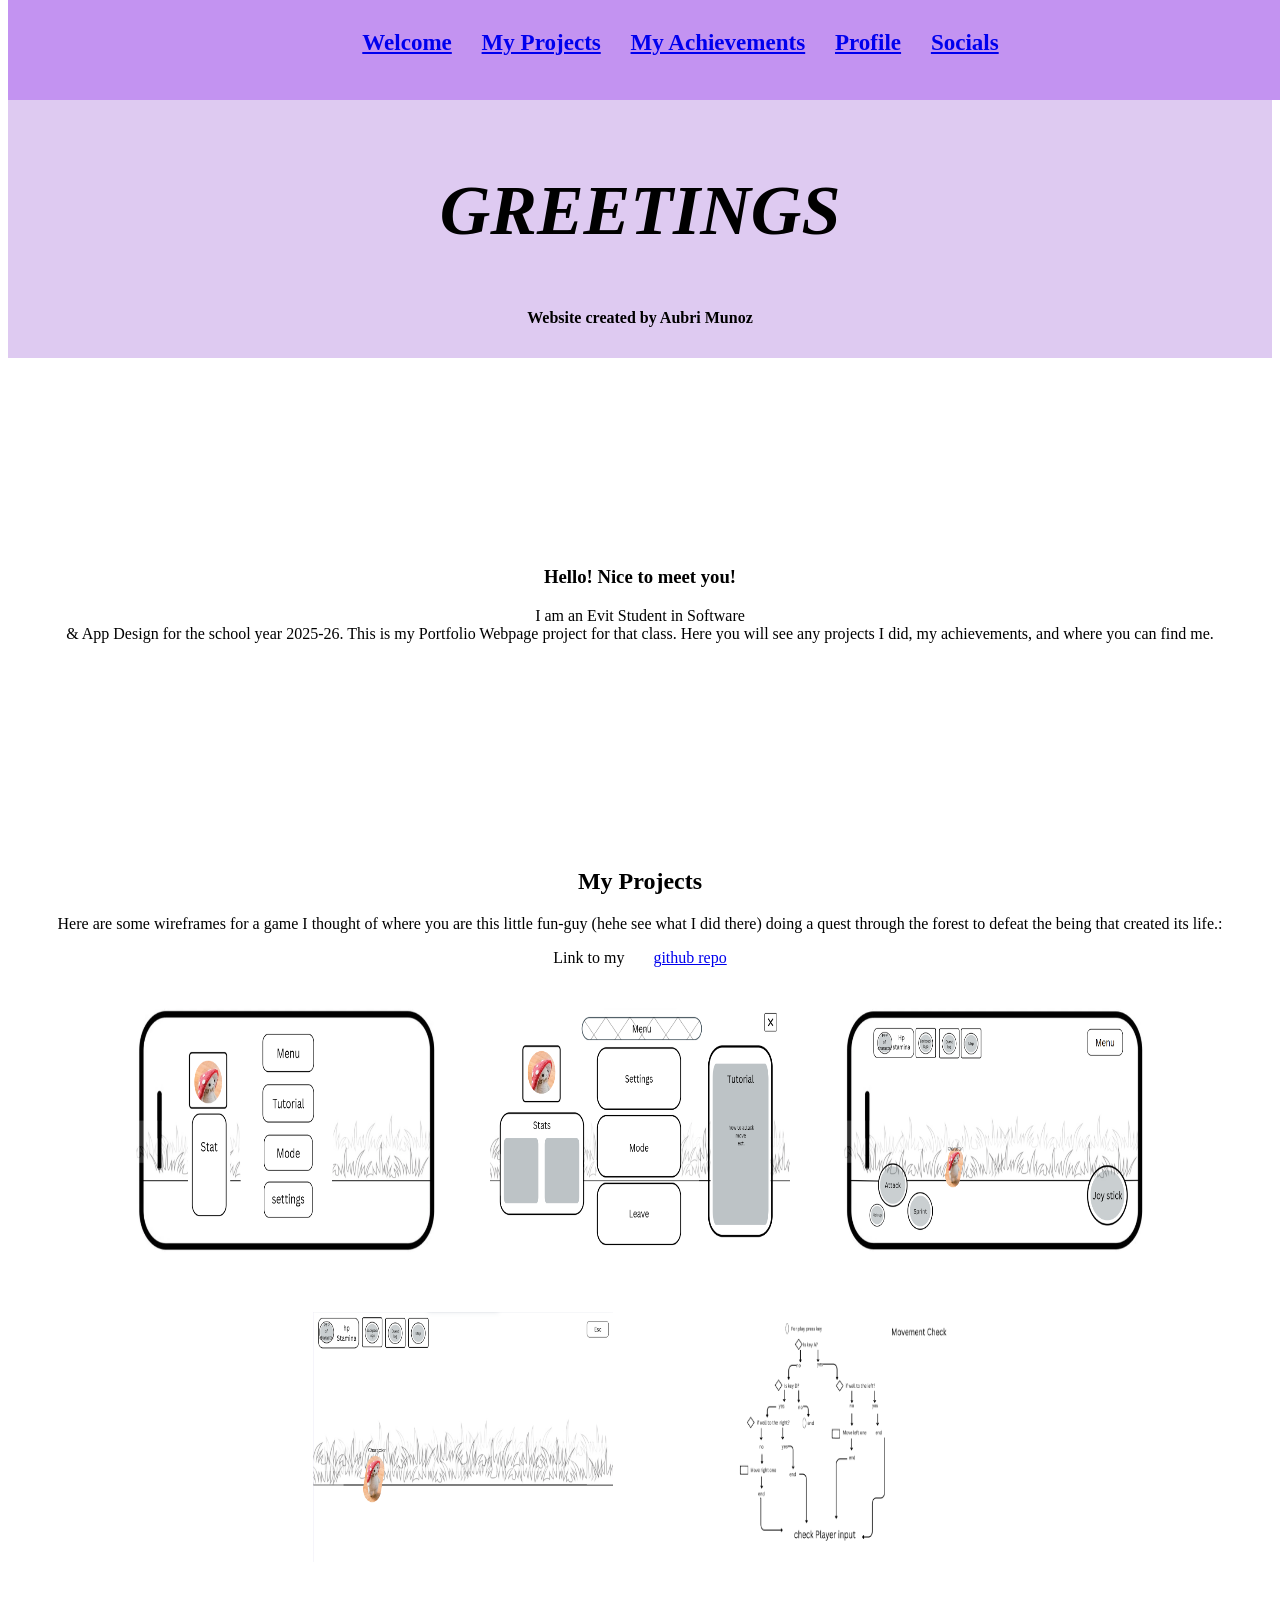
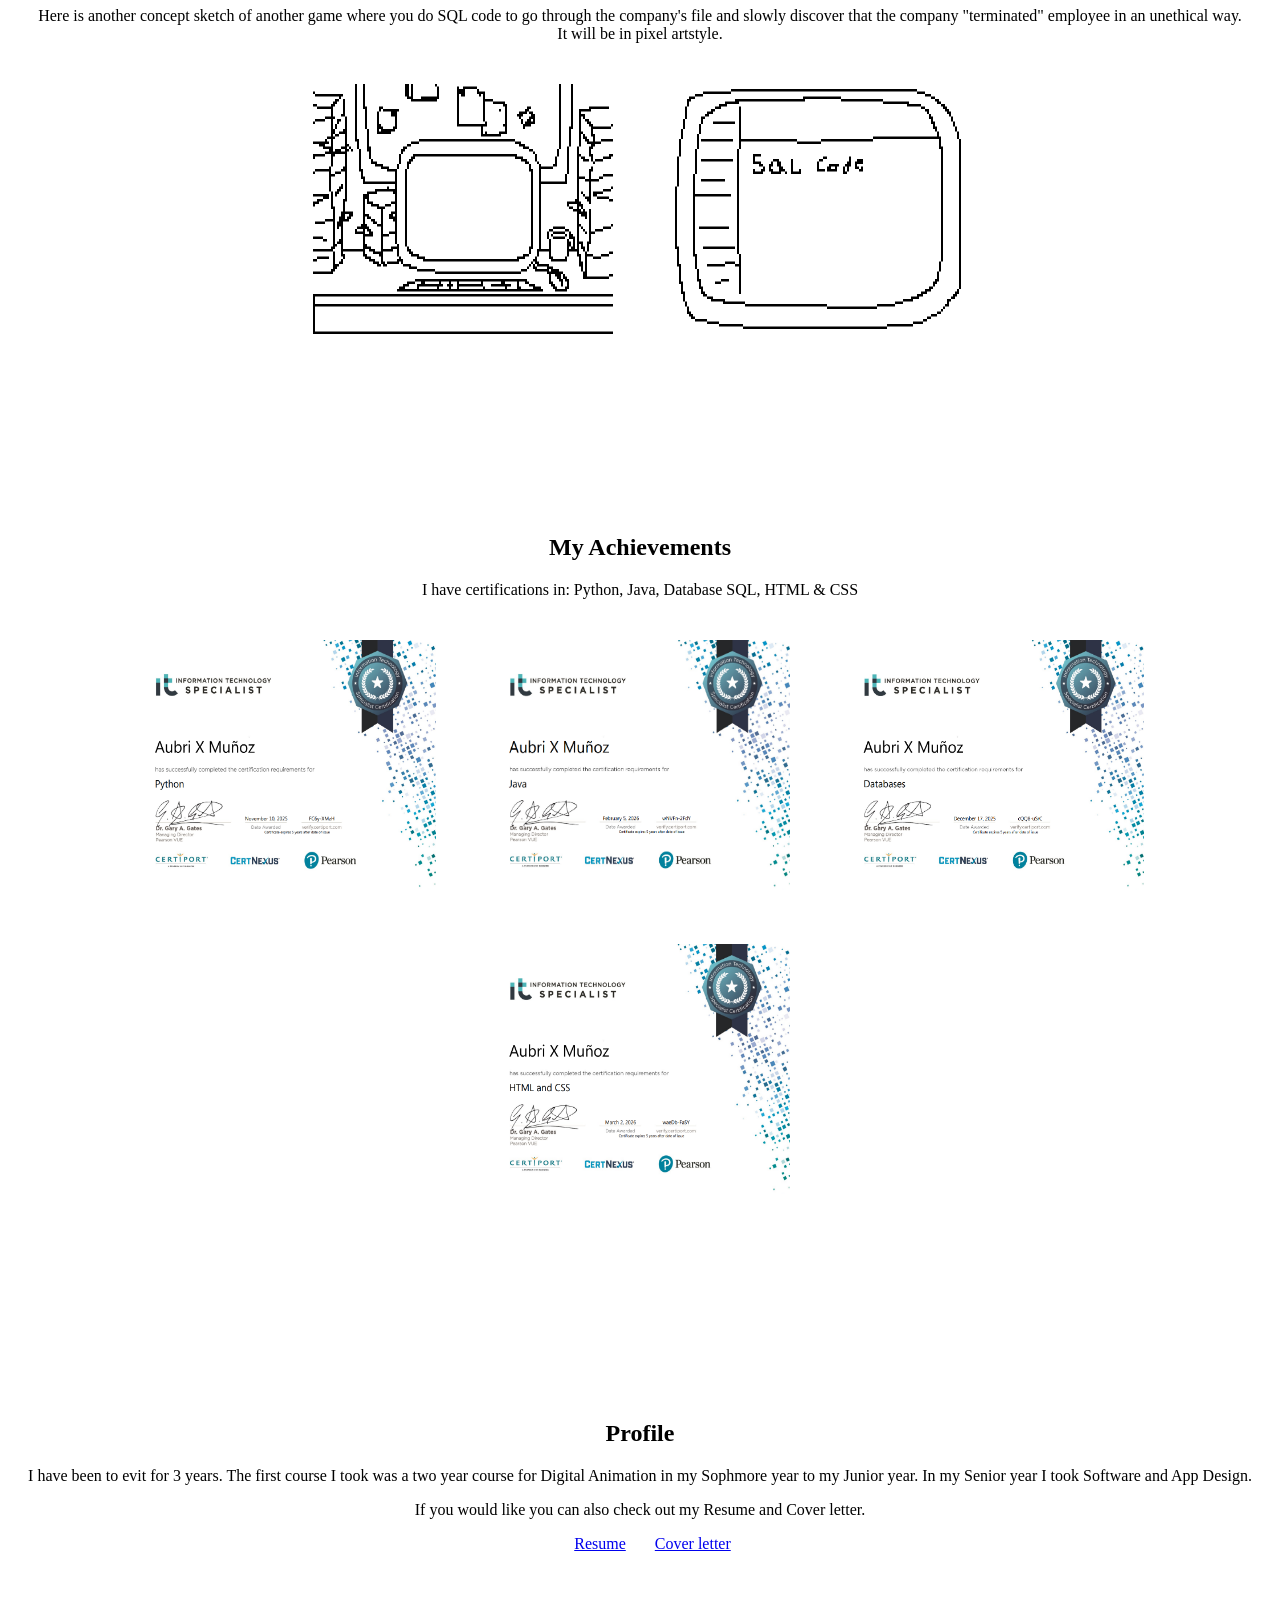
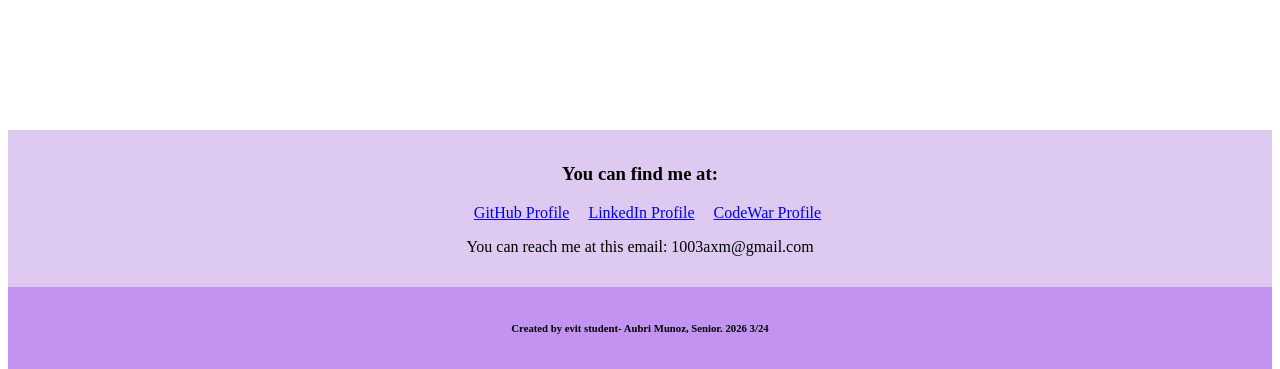
<file: index.html>
<!DOCTYPE html>
<html>
    <head>
        <meta charset="UTF-8">
        <title>My Website</title>
        <link href="W_style.css" rel="stylesheet">
    </head>
        <header>
            <!--NAVIGATION Section-->
            <nav>
                <ul>
                    <li><a href="#welcome_div">Welcome</a></li>
                    <li><a href="#project_div">My Projects</a></li>
                    <li><a href="#achieve_div">My Achievements</a></li>
                    <li><a href="#profile_div">Profile</a></li>
                    <li><a href="#social_div">Socials</a></li>
                </ul>
            </nav>
        </header>
    <body>
        <div id="welcome_div">
            <article id="Welcome">
                <h1>GREETINGS</h1>
                <h3>Website created by Aubri Munoz</h3>
            </article>
        </div>
        <!--INTRODUCTIONS Section-->
        <div id="intro_div">
        <article id="Intro">
            <h3>Hello! Nice to meet you!</h3>
            <p>
                I am an Evit Student in Software <br> & App Design for the school year 2025-26. This is my Portfolio Webpage project for that class. Here you will see any projects I did, my achievements, and where you can find me. 
            </p>
        </article> 
        </div> 
        <!--PROJECTS Section-->
        <div id="project_div">
        <article id="Projects">
            <h2> My Projects </h2>
             <!--Mushroom Game-->
             <p>Here are some wireframes for a game I thought of where you are this little fun-guy (hehe see what I did there) doing a quest through the forest to defeat the being that created its life.:</p>
             <p>Link to my <a href="https://github.com/ULeftTheCat-Outside/Shroom-Tale/tree/main">github repo</a></p>
             <img src="wireframe-menu-phone.png" alt="Menu wireframe for phones">
             <img src="wireframe-menu-desktop.png" alt="Menu wireframe for desktop">
             <img src="wireframe-gameLayout-phone.png" alt="Layout wireframe for phones">
             <img src="wireframe-gameLayout-desktop.png" alt="Layout wireframe for desktop">
             <img src="1.png" alt="flowchart of the mushroom game how to walk">
             <!--File Unknown: Discover what the company did to the "fired" employees and that you are next through files-->
            <p>Here is another concept sketch of another game where you do SQL code to go through the company's file and slowly discover that the company "terminated" employee in an unethical way. It will be in pixel artstyle.</p>
            <img src="basic layout.png" alt="The room background">
            <img src="what the gamemplay looks like.png" alt="Where you access the files in the game">
            </article> 
        </div>
        <!--ACHIEVEMENTS Section-->
        <div id="achieve_div">
        <article id="Achievements">
            <h2>My Achievements</h2>
            <p>I have certifications in: Python, Java, Database SQL, HTML & CSS</p>
            <img src="python_cert.png" alt="Python Certification">
            <img src="java_cert.png" alt="Java Certification"> 
            <img src="databases_cert.png" alt="DataBase Certification">
            <img src="html&Css_cert.png" alt="HTML&CSS Certification">
        </article>
        </div>
        <!--PROFILE Section-->
        <div id="profile_div"></div>
        <article id="Profile">
            <h2>Profile</h2>
            <p>I have been to evit for 3 years. The first course I took was a two year course for Digital Animation in my Sophmore year to my Junior year. In my Senior year I took Software and App Design.</p>
            <p>If you would like you can also check out my Resume and Cover letter. </p>
            <a href="Resume.pdf" target="_blank">Resume</a>
            <a href="Cover Letter.pdf">Cover letter</a>
        </article>
        </div>
        <div id="social_div">
        <!--SOCIAL Section-->
        <article id="Socials">
            <h3>You can find me at:</h3>
            <a href="https://github.com/ULeftTheCat-Outside">GitHub Profile</a>
            <a href="https://www.linkedin.com/in/aubri-munoz-6a417a3a8/?skipRedirect=true">LinkedIn Profile</a>
            <a href="https://www.codewars.com/users/ULeftTheCat-Outside">CodeWar Profile</a>
            <p>You can reach me at this email: 1003axm@gmail.com</p>
        </article>
        </div>
        
    </body>
   
    <footer>
        <h6>Created by evit student- Aubri Munoz, Senior. 2026 3/24</h6>
    </footer>

</html>
</file>
<file: W_style.css>
body{
    position: relative;
    text-align: center;
    top: 90px;

}

img{
    width: 300px;
    height: 250px;
    padding: 25px ;
}

header{
    position:fixed;
    z-index: 10;
    background-color: hsla(271, 77%, 76%);
    width: 100%;
    height: 100px;
    padding-left: 20px;
    top:0;
}

li, header{
    font-size: larger;
    font-weight: 600;
}


ul{
    text-align: center;
    padding: 10px;
}

li{
    
    display: inline-block;
}

footer{
    text-align: center;
    background-color:hsla(271, 77%, 76%);
    padding: 10px;
    bottom: 0;
}

/*SET WELCOME TP TAKE UP FULL VIEWPORT*/
#Welcome{
    background-color: rgb(222, 202, 241);
    position: relative;
    padding: 15px 25px;
 
    
}

#Welcome h1{
    font-size:70px;
    font-style: italic;
   
}

#Welcome h3{
    font-size: medium;
    top:0;
}

#Intro{
    padding-top: 5%;
    padding-bottom:5% ;
}

 #Projects{
    padding: 25px 25px;
 }


 #Achievements{
    padding: 25px 25px;
 }
 
#Socials{
    padding: 15px 15px;
    background-color: rgb(222, 202, 241);
}

#Socials a{
    padding-left: 15px;
}

a{
    padding-left: 25px;
}

#intro_div{
    padding-top: 10%;
    padding-bottom: 4%;
}

#project_div{
    padding-top: 4%;
    padding-bottom: 4%;
}

#achieve_div{
    padding-top: 4%;
    padding-bottom: 4%;
}

#profile_div{
    padding-top: 4%;
    padding-bottom: 4%;
}

#social_div{
    padding-top: 14%;

}
</file>
